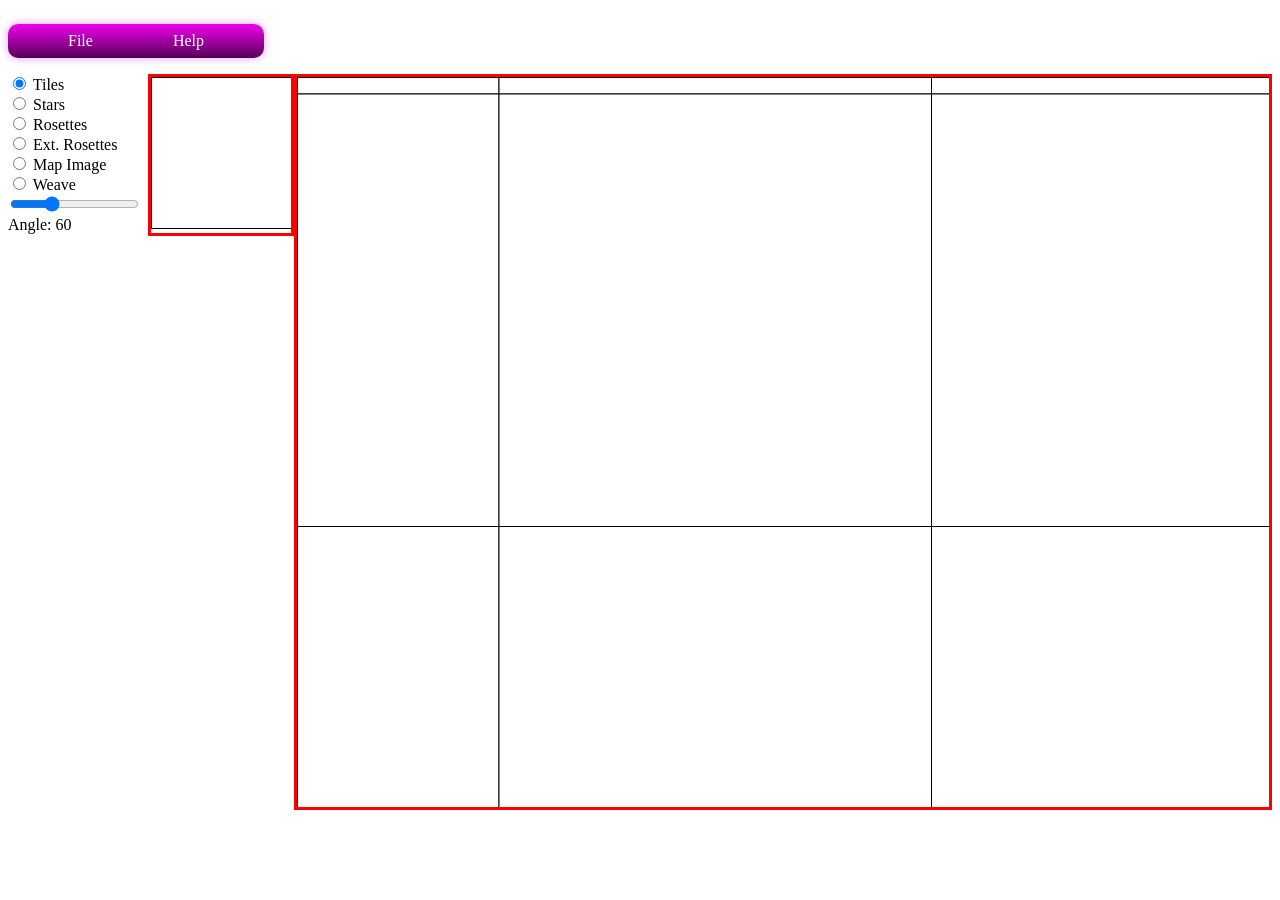
<file: index.html>
<!DOCTYPE html>
<html>
<head>
<title>Decor</title>
<link rel="stylesheet" href="menu.css">
<script src="decor.js"></script>
</head>

<body onload="init()" onresize="resize()">
<nav>
<ul>
  <li class="dropdown"><a>File</a>
    <ul>
      <li><a><input type="file" name="file" id="loadTiling" 
              class="inputfile" onchange="loadTiling()" />
        <label for="loadTiling">Load tiling</label></a>
      <li><a><input type="file" name="imFile" id="loadImage" 
              class="inputfile" onchange="loadImage()" />
        <label for="loadImage">Load Image</label></a>
      <li><a onclick="goSvg()">Save SVG</a>
      <li><a download="myImage.png" onclick="goPng(this)">Save PNG</a>
      <li><a onclick="goSave()">Save tiling</a>
    </ul>
  </li>
  <li><a href="#home">Help</a></li>
</ul>
</nav>

<div style="float:left; width:140px;">
 <form>
 <input type="radio" id="tiles" onclick="draw()" name="mode" value="tiles" checked>
 <label for="tiles" title="draw tiles">Tiles</label>
 <br>
 <input type="radio" id="stars" onclick="draw()" name="mode" value="stars">
 <label for="stars" title="draw stars">Stars</label>
 <br>
 <input type="radio" id="rosettes" onclick="draw()" name="mode" value="rosettes">
 <label for="rosettes" title="draw rosettes">Rosettes</label>
 <br>
 <input type="radio" id="extRose" onclick="draw()" name="mode" value="extRoses">
 <label for="extRose" title="draw Extended Rosettes">Ext. Rosettes</label>
 <br>
 <input type="radio" id="mapIm" onclick="draw()" name="mode" value="mapIm">
 <label for="mapIm" title="draw a mapping from an image">Map Image</label>
 <br>
 <input type="radio" id="weave" onclick="draw()" name="mode" value="weave">
 <label for="weave" title="draw weave">Weave</label>
 <br>
 </form>
 <div class="slidecontainer">
  <input type="range" min="15" max="165" value="60" step="15" class="slider" oninput="draw()" id="myRange">
  <br>
  Angle: <span id="demo" onchange="draw()"></span>
 </div>
</div>
<div id="canvasDiv0" style="float:left; max-height: 300px; width:140px; overflow: auto; border:3px solid red">
<canvas id="myCanvas0"  style="border:1px solid black;"> </canvas>
</div>
<div id="canvasDiv" style="max-height: 300px; max-width:256px; overflow: auto; border:3px solid red">
<canvas id="myCanvas"  style="border:1px solid black;"> </canvas>
</div>
</body>
</html>
</file>
<file: menu.css>
nav ul ul {
  display: none;
}

  nav ul li:hover > ul {
    display: block;
  }

nav ul {
  background: #770077; 
  background: linear-gradient(top, #ee00ee 0%, #550055 100%);  
  background: -moz-linear-gradient(top, #ee00ee 0%, #550055 100%); 
  background: -webkit-linear-gradient(top, #ee00ee 0%,#550055 100%); 
  box-shadow: 0px 0px 9px rgba(180,0,180,0.4);
  padding: 0 20px;
  border-radius: 10px;  
  list-style: none;
  position: relative;
  display: inline-table;
}

  nav ul:after {
    content: ""; clear: both; display: block;
  }

nav ul li {
  float: left;
}
  nav ul li:hover {
    background: #4b545f;
    background: linear-gradient(top, #4f5964 0%, #5f6975 40%);
    background: -moz-linear-gradient(top, #4f5964 0%, #5f6975 40%);
    background: -webkit-linear-gradient(top, #4f5964 0%,#5f6975 40%);
  }
    nav ul li:hover a {
      color: #fff;
    }
	
  nav ul li a {
    display: block; padding: 8px 40px;
    color: #fff; text-decoration: none;
  }

nav ul ul {
  background: #5f6975; border-radius: 0px; padding: 0;
  position: absolute; top: 100%;
}
  nav ul ul li {
    float: none; 
    border-top: 1px solid #6b727c;
    border-bottom: 1px solid #575f6a;
    position: relative;
  }
    nav ul ul li a {
      padding: 8px 40px;
      color: #fff;
    }	
      nav ul ul li a:hover {
        background: #4b545f;
      }

nav ul ul ul {
  position: absolute; left: 100%; top:0;
}

.inputfile {
	width: 0.1px;
	height: 0.1px;
	opacity: 0;
	overflow: hidden;
	position: absolute;
	z-index: -1;
}

.inputfile + label {
  text-decoration: none;
  display: block;
  text-align: left;
}

.inputfile:focus + label {
	outline: 1px dotted #000;
	outline: -webkit-focus-ring-color auto 5px;
}
</file>
